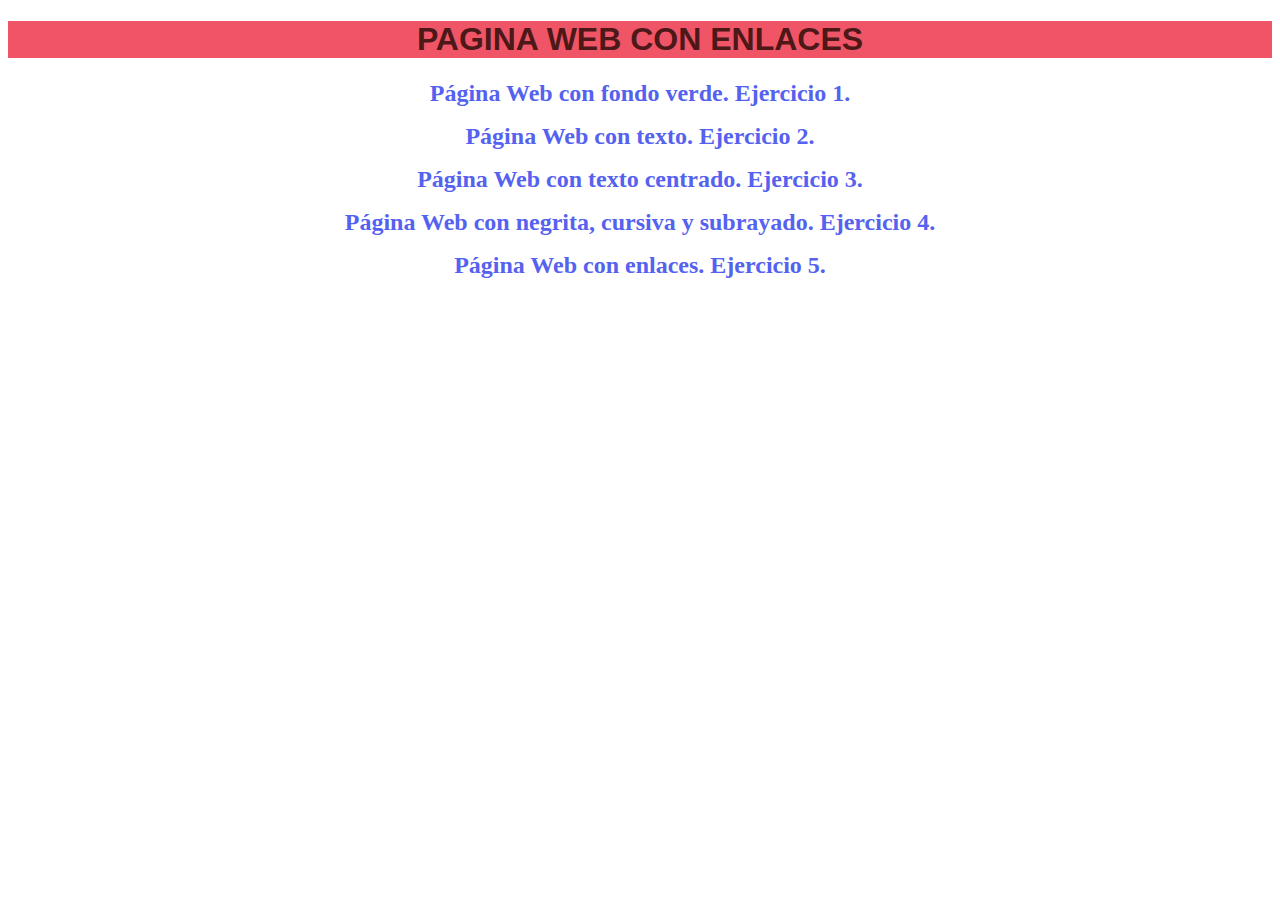
<file: index.HTML>
<!DOCTYPE html>
<html lang="es">
<head>
    <meta charset="UTF-8">
    <meta http-equiv="X-UA-Compatible" content="IE=edge">
    <meta name="viewport" content="width=device-width, initial-scale=1.0">
    <title>PAGINA WEB CON ENLACES</title>
    <link rel="stylesheet" href="style.css">
</head>
<body>
    <h1>PAGINA WEB CON ENLACES</h1>
    <div class="enlaces">
        <p><a href="ejercicio1.html" tittle="ir a Ejercicio1" target="_self">Página Web con fondo verde. Ejercicio 1.</a></p>
        <p><a href="ejercicio2.html" tittle="ir ejercicio2" target="_self">Página Web con texto. Ejercicio 2.</a></p>
        <p><a href="ejercicio3.html" tittle="ir a ejercicio3" target="_self">Página Web con texto centrado. Ejercicio 3.</a></p>
        <p><a href="ejercicio4.html" tittle="ir a ejercicio4" target="_self" >Página Web con negrita, cursiva y subrayado. Ejercicio 4.</a></p>
        <p><a href="index.html" tittle="recargar pagina" target="_self">Página Web con enlaces. Ejercicio 5.</a></p>
    </div>
</body>
</html>
</file>
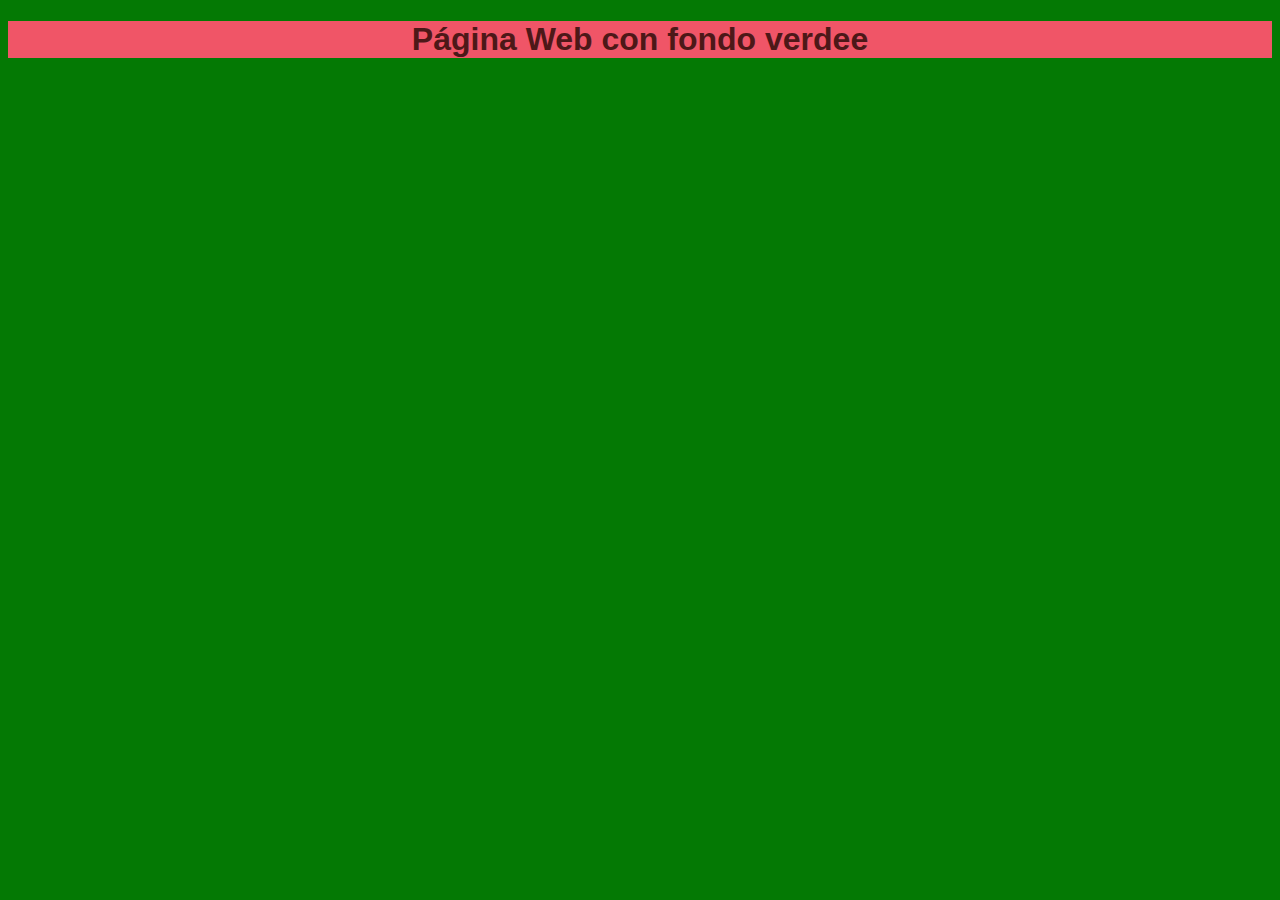
<file: ejercicio1.html>
<!DOCTYPE html>
<html lang="es">
<head>
    <meta charset="UTF-8">
    <meta http-equiv="X-UA-Compatible" content="IE=edge">
    <meta name="viewport" content="width=device-width, initial-scale=1.0">
    <title>Mi primera página Web</title>
    <link rel="stylesheet" href="style.css">
</head>
<body class="verde">
    <div>
    <h1>Página Web con fondo verdee</h1>
    </div>
    
</body>
</html>
</file>
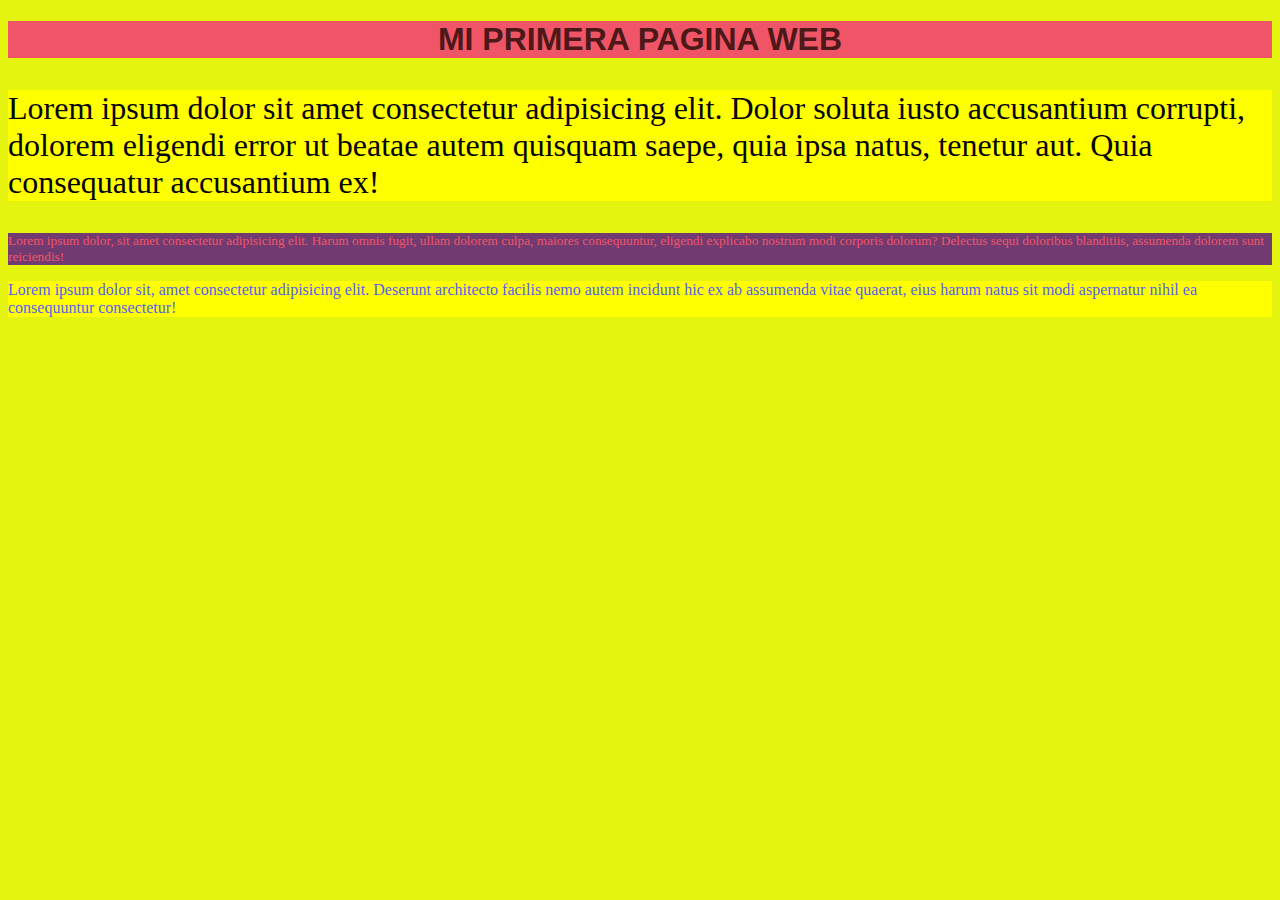
<file: ejercicio2.html>
<!DOCTYPE html>
<html lang="es">
<head>
    <meta charset="UTF-8">
    <meta http-equiv="X-UA-Compatible" content="IE=edge">
    <meta name="viewport" content="width=device-width, initial-scale=1.0">
    <title>Página Web con texto</title>
    <link rel="stylesheet" href="style.css">
</head>
<body class="amarillo">
    <h1>MI PRIMERA PAGINA WEB</h1>
    <p class="primero">Lorem ipsum dolor sit amet consectetur adipisicing elit. Dolor soluta iusto accusantium corrupti, dolorem eligendi error ut beatae autem quisquam saepe, quia ipsa natus, tenetur aut. Quia consequatur accusantium ex!</p>
    <p class="segundo">Lorem ipsum dolor, sit amet consectetur adipisicing elit. Harum omnis fugit, ullam dolorem culpa, maiores consequuntur, eligendi explicabo nostrum modi corporis dolorum? Delectus sequi doloribus blanditiis, assumenda dolorem sunt reiciendis!</p>
    <p class="tercero">Lorem ipsum dolor sit, amet consectetur adipisicing elit. Deserunt architecto facilis nemo autem incidunt hic ex ab assumenda vitae quaerat, eius harum natus sit modi aspernatur nihil ea consequuntur consectetur!</p>
    
</body>
</html>
</file>
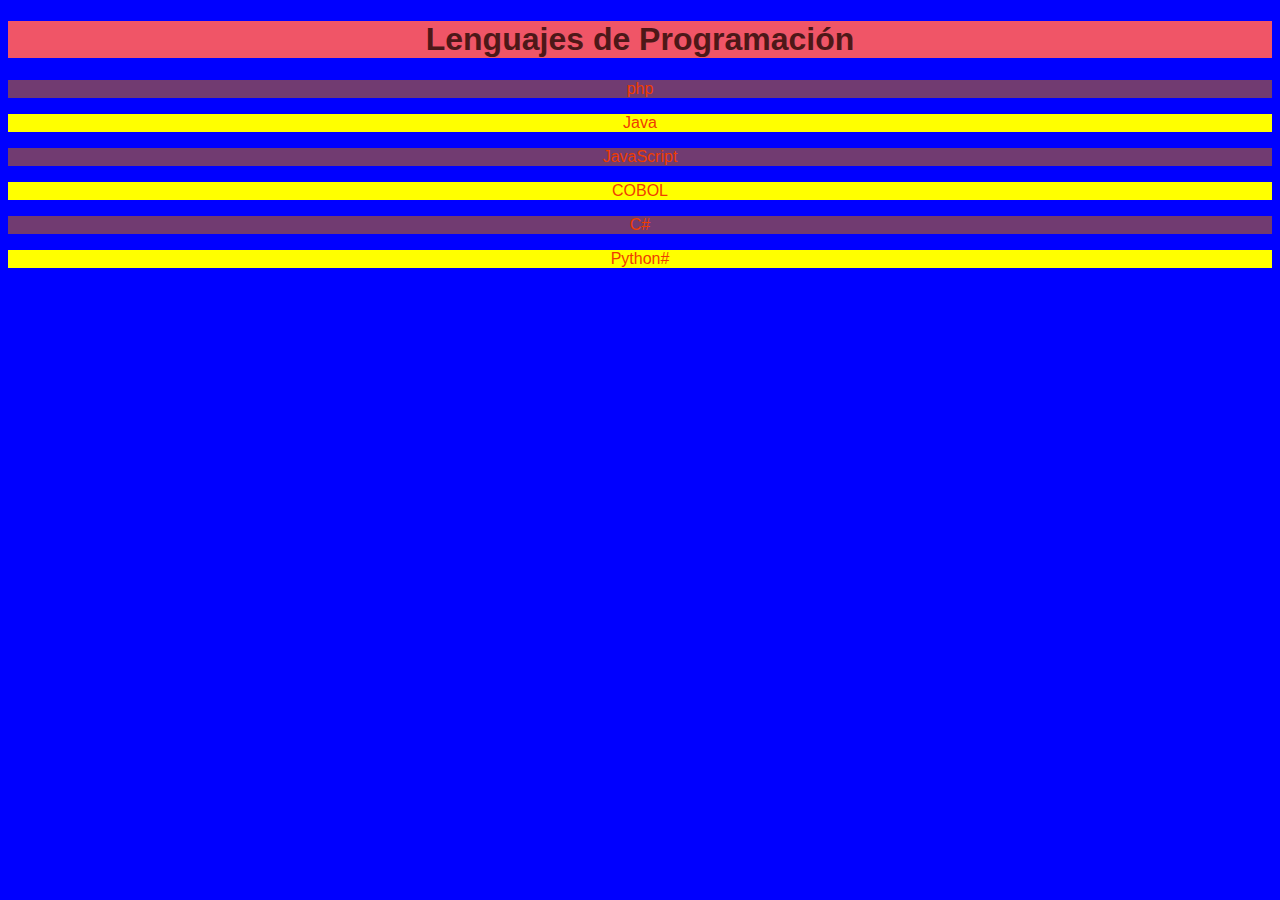
<file: ejercicio3.html>
<!DOCTYPE html>
<html lang="es">
<head>
    <meta charset="UTF-8">
    <meta http-equiv="X-UA-Compatible" content="IE=edge">
    <meta name="viewport" content="width=device-width, initial-scale=1.0">
    <title>Página Web con texto centrado</title>
    <link rel="stylesheet" href="style.css">
</head>
<body class="azul">
    <div>
    <h1>Lenguajes de Programación</h1>
    </div>
        <div class="Lenguajes">
                <p>php</p>
                <p>Java</p>
                <p>JavaScript</p>
                <p>COBOL</p>
                <p>C#</p>
                <p>Python#</p>
        </div>
</body>
</html>
</file>
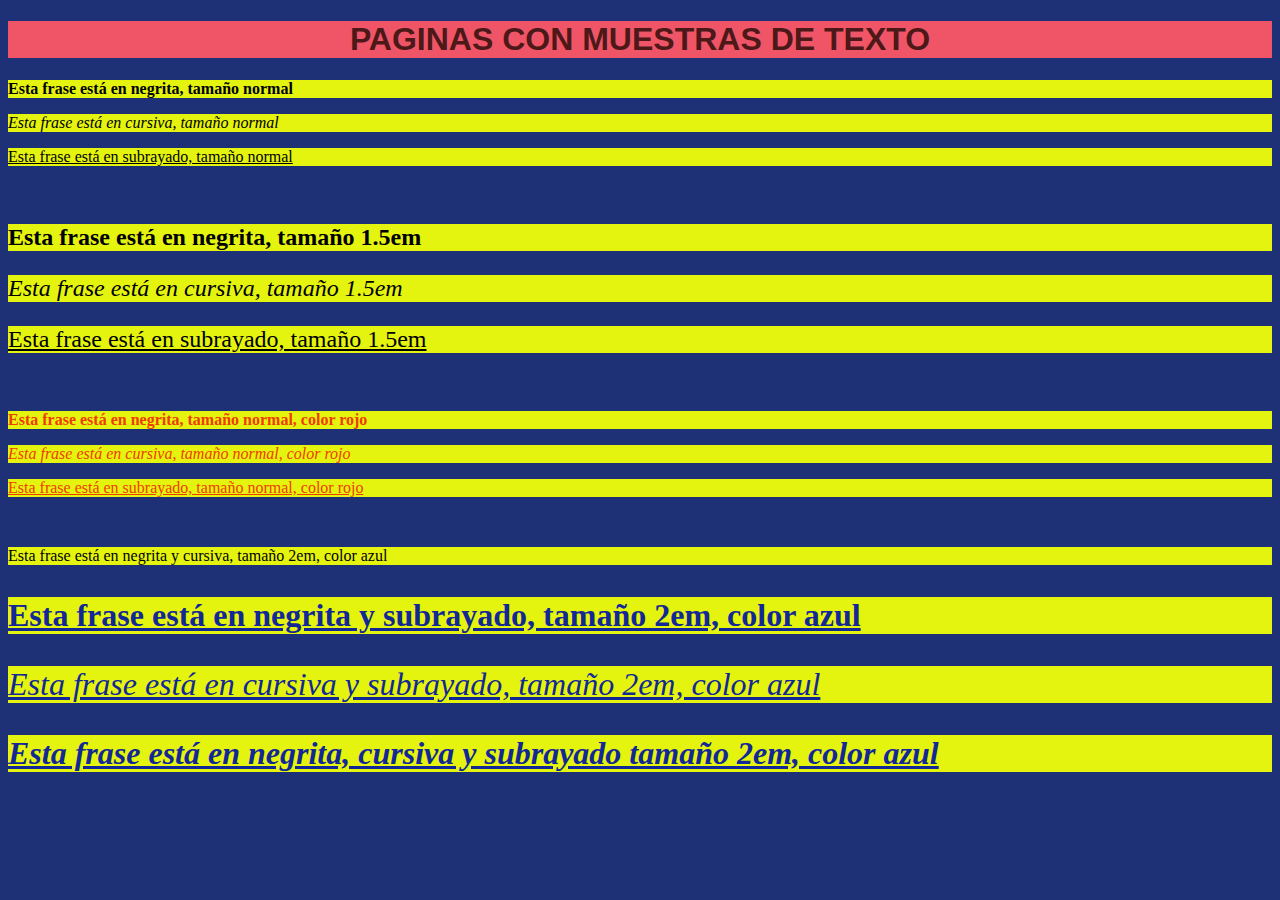
<file: ejercicio4.html>
<!DOCTYPE html>
<html lang="es">
<head>
    <meta charset="UTF-8">
    <meta http-equiv="X-UA-Compatible" content="IE=edge">
    <meta name="viewport" content="width=device-width, initial-scale=1.0">
    <title>Página Web con negrita, cursiva y subrayado</title>
    <link rel="stylesheet" href="style.css">
</head>
<body class="ejercicio4">
    <h1>PAGINAS CON MUESTRAS DE TEXTO</h1>
    <div id="1"></div>
    <p class="tipo1">Esta frase está en negrita, tamaño normal</p>
    <p class="tipo2">Esta frase está en cursiva, tamaño normal</p>
    <p class="tipo3">Esta frase está en subrayado, tamaño normal</p>
    </div>
    <br>
    <div id="2">
    <p class="tipo4">Esta frase está en negrita, tamaño 1.5em</p>
    <p class="tipo5">Esta frase está en cursiva, tamaño 1.5em</p>
    <p class="tipo6">Esta frase está en subrayado, tamaño 1.5em</p>
    </div>
    <br>
    <div id="3">
    <p class="tipo7">Esta frase está en negrita, tamaño normal, color rojo</p>
    <p class="tipo8">Esta frase está en cursiva, tamaño normal, color rojo</p>
    <p class="tipo9">Esta frase está en subrayado, tamaño normal, color rojo</p>
    </div>
    <br>
    <div>
    <p id="tipo10">Esta frase está en negrita y cursiva, tamaño 2em, color azul</p>
    <p class="tipo11">Esta frase está en negrita y subrayado, tamaño 2em, color azul</p>
    <p class="tipo12">Esta frase está en cursiva y subrayado, tamaño 2em, color azul</p>
    <p class="tipo13">Esta frase está en negrita, cursiva y subrayado tamaño 2em, color azul</p>
    </div>


    
</body>
</html>
</file>
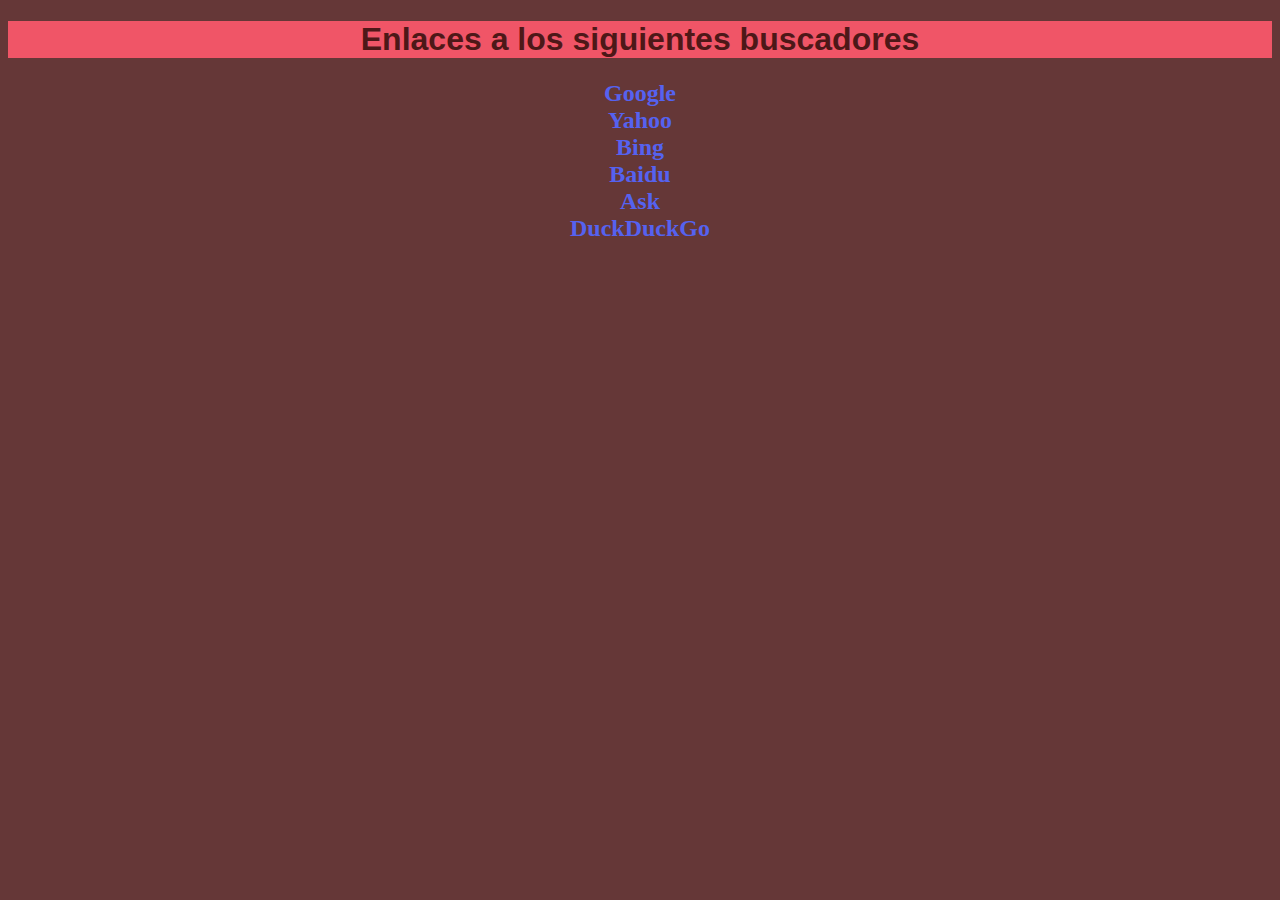
<file: ejercicio5.html>
<!DOCTYPE html>
<html lang="es"> 
<head>
    <meta charset="UTF-8">
    <meta http-equiv="X-UA-Compatible" content="IE=edge">
    <meta name="viewport" content="width=device-width, initial-scale=1.0">
    <title>Página Web con enlaces a buscadores</title>
    <link rel="stylesheet" href="style.css">
</head>
<body id="buscadores">
    <h1>Enlaces a los siguientes buscadores</h1>
    <div class="buscadores">
        <a href="https://www.google.es/"  tittle="ir a Google" target="_blank">Google</a>
        <a href="https://espanol.yahoo.com/?p=us" tittle="ir a Yahoo" target="_blank">Yahoo</a>
        <a href="https://www.bing.com/?setlang=es" tittle="ir Bing" target="_blank">Bing</a>
        <a href="https://www.baidu.com/" tittle="ir a Baidu" target="_blank">Baidu</a>
        <a href="https://es.ask.com/" tittle="ir a Ask" target="_blank">Ask</a>
        <a href="https://duckduckgo.com/" tittle="ir a DuckDuckGo" target="_blank">DuckDuckGo</a>
        
    </div>
</body>
</html>
</file>
<file: style.css>
.verde{
    background-color: rgb(4, 121, 4);
}
h1 {
    text-align: center;
    color: rgb(77, 24, 24);
    font-family: Verdana, Geneva, Tahoma, sans-serif;
    background-color: #f05567;
}

.amarillo{
    background-color: #e5f40e;
}
.primero{
    font-size: xx-large;
    color: rgb(5, 4, 4); 
}
.segundo{
    font-size: smaller;
    color: #f05567;
}
.tercero{
    font-size: medium;
    color: #5562f0;
}
.lenguajes{
    font-size: xx-large;
    color:#5562f0;    
}
p:nth-child(even){
    background-color: yellow;
}
p:nth-child(odd){
    background-color: rgb(113, 59, 113);
}
.azul{
    background-color: blue;
    font-family: 'Lucida Sans', 'Lucida Sans Regular', 'Lucida Grande', 'Lucida Sans Unicode', Geneva, Verdana, sans-serif;
    text-align: center;
    color: #ef3c00;

}
li{
    font-size: x-large;
    list-style: none;
    text-align: center;
    text-decoration: solid;
}
.ejercicio4 p{
    background-color:#e5f40e;

}
.ejercicio4{
    background-color: #1e3076;
}
.tipo1{
    font-weight: 600;
    
}
.tipo2{
    font-style: italic;
}
.tipo3{
    text-decoration: underline;
}
.tipo4{
    font-weight: 600;
    font-size: 1.5em;
}
.tipo5{
    font-style: italic;
    font-size: 1.5em;
}
.tipo6{
    text-decoration: underline;
    font-size: 1.5em;
}
.tipo7{
    font-weight: 600;
    color:#ef3c00;
}
.tipo8{
    font-style: italic;
    color: #ef3c00;
}
.tipo9{
    text-decoration: underline;
    color: #ef3c00;
}
.tipo10{
    font-weight: 600;
    font-style: italic;
    font-size: 2em;
    color: #122897;
}
.tipo11{
    font-weight: 600;
    text-decoration: underline;
    font-size: 2em;
    color: #122897;
}
.tipo12{
    font-style: italic;
    text-decoration: underline;
    font-size: 2em;
    color: #122897;
}
.tipo13{
    font-weight: 600; 
    font-style: italic; 
    text-decoration: underline;
    font-size: 2em;
    color: #122897;
}
.buscadores a{
    display: block;
    text-align: center;
    font-size: 1.5em;
    color: #5562f0;
    font-weight: 600;
    text-decoration: none;
}
#buscadores{
    background-color:#653737;
}
.enlaces p{
    text-align: center;
    text-decoration: none;
    font-weight: bolder;   
    background-color: rgb(255, 255, 255);
}  
.enlaces a{
    text-decoration: none;
    font-size: 1.5em;
    color: #5562f0;  
}
</file>
